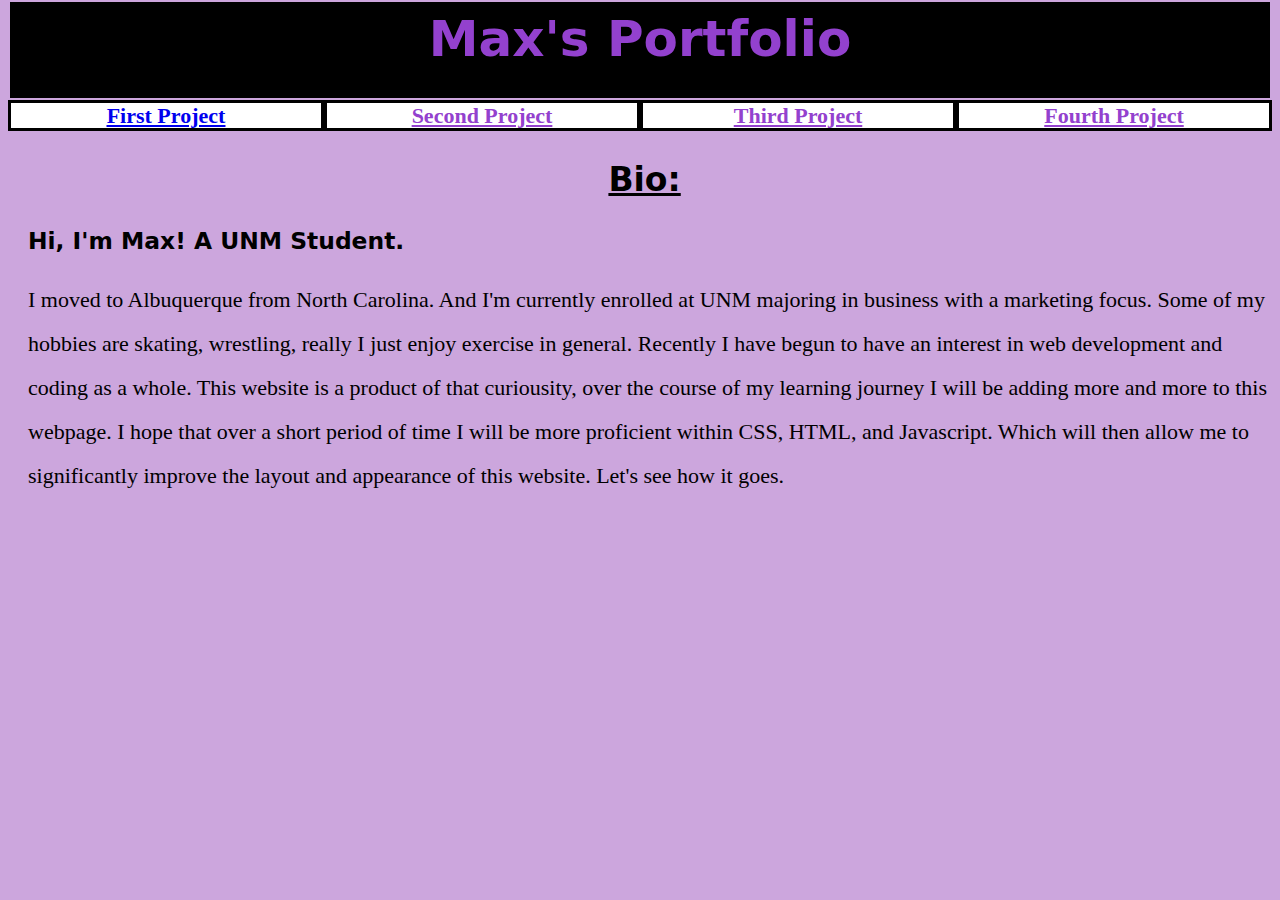
<file: index.html>
<!DOCTYPE html>
<html lang="en">
<head>
    <meta charset="UTF-8">
    <title>HTML Project</title>
    <link rel="stylesheet" href="./styles.css">
</head>
<body>
<div><h1>Max's Portfolio</h1></div>
<div id="projecttab" class="content">
    <a href="./project-1/firstproject.html" id="link1"><div class="fp">First Project</div></a>
        <a id="link2"><div class="sp">Second Project</div></a>
        <a id="link3"><div class="tp">Third Project</div></a>
        <a id="link4"><div class="ftp">Fourth Project</div></a>
</div>
<div id="biotitle"><h2>Bio:</h2></div>
<div class="biohead"><h3>Hi, I'm Max! A UNM Student.</h3></div>
<div><p id="biop">I moved to Albuquerque from North Carolina. And I'm currently enrolled at UNM majoring in business with a marketing focus. 
    Some of my hobbies are skating, wrestling, really I just enjoy exercise in general. Recently I have begun to have an interest in web development and coding as a whole.
    This website is a product of that curiousity, over the course of my learning journey I will be adding more and more to this webpage. I hope that over a short period of time
    I will be more proficient within CSS, HTML, and Javascript. Which will then allow me to significantly improve the layout and appearance of this website. Let's see how it goes.</p></div>
</body>
</html>
</file>
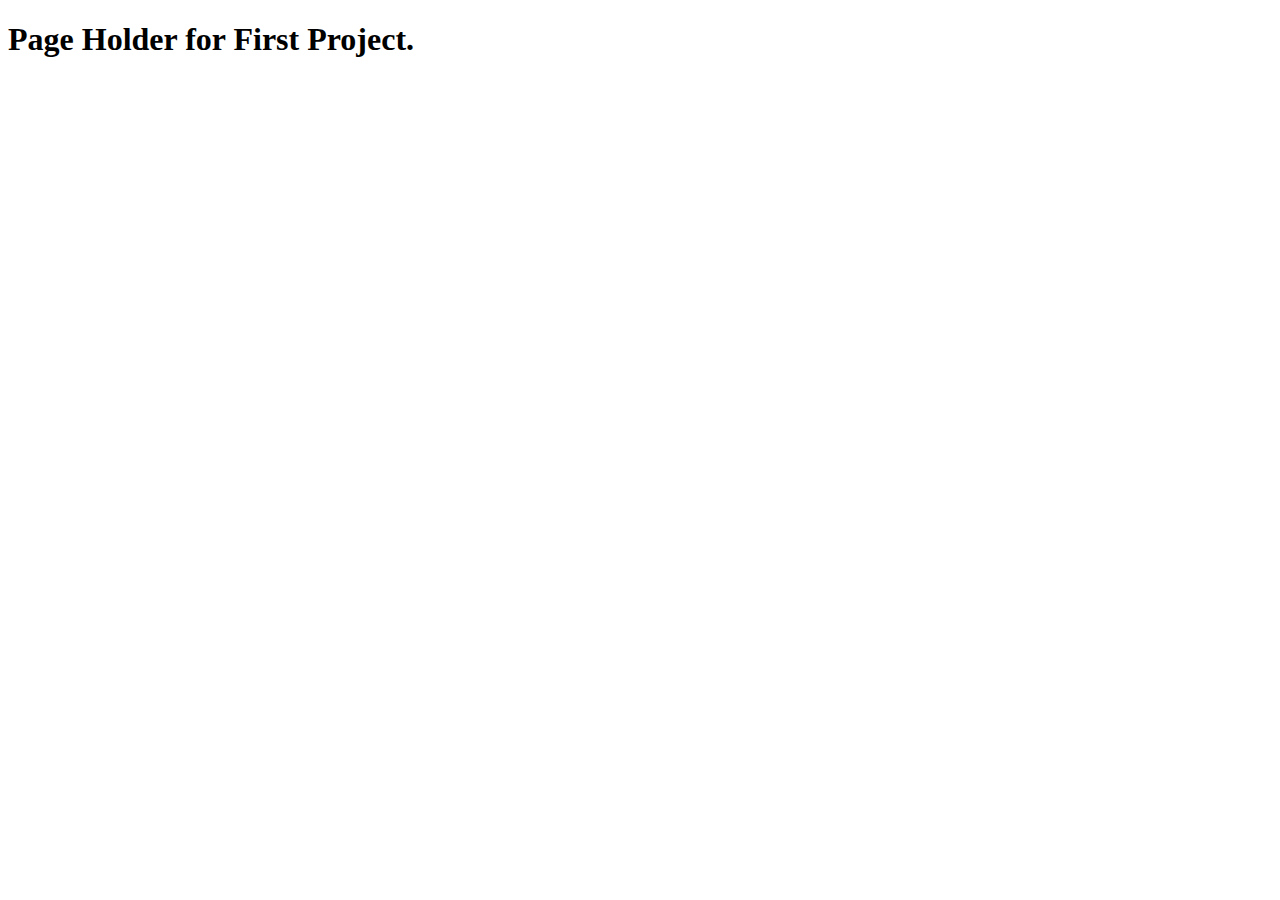
<file: project-1/firstproject.html>
<!DOCTYPE html>
<html lang="en">
    <head>
        <meta charset="UTF-8">
        <link rel="stylesheet" href"./firstproject.html">
        <title>First Project</title>
    </head>
<body>
    <div><h1>Page Holder for First Project.</h1></div>
</body>
</html>
</file>
<file: styles.css>
body {
  background-color: #cca6dd;
}
/* Creating the design and box for the header of homepage */
div > h1 {
  font-family: system-ui;
  color:rgb(147, 65, 206);
  background-color:rgb(0, 0, 0);
  text-align:center;
  padding: 8px;
  font-size:50px;
  margin:0;
  margin-top:-8px; 
  font-weight:850;
  height: 100px;
  width:100%;
  border-style:solid;
  border-width: 2px;
  border-color:#cca6dd;
  box-sizing:border-box;
}
/*creating the size and color for project boxes, text inside of them, etc. */
.content {
  width:100%  ;
  height:33px;
  border:1px;
  display:flex;
  flex-direction: row;
  color:#9341ce;
  font-weight: 900;
  text-align: center;
  font-size: 22px;
  text-decoration: underline;
}
/*creating border boxes and their coloring, I honestly don't know why these need to be seperated I'll look into that */
.content >a{
  border-style:solid;
  border-color: rgb(0, 0, 0);
  height:25px;
  width:100%;
  background-color: white;
}
#biotitle {
  text-align:center;
  font-size:22px;
  font-family:system-ui;
  font-weight:600;
  color:black;
  background-color:#cca6dd;
  width:5%;
  text-align:center;
  margin-left:auto;
  margin-right:auto;
  text-decoration:underline;  
}
.biohead {
  font-family: system-ui;
  font-size:20px;
  margin-left:20px;
}
 #biop {
  line-height: 2em;
  font-size: 22px;
  font-family: Georgia, 'Times New Roman', Times, serif;
  margin-left:20px;
}
</file>
